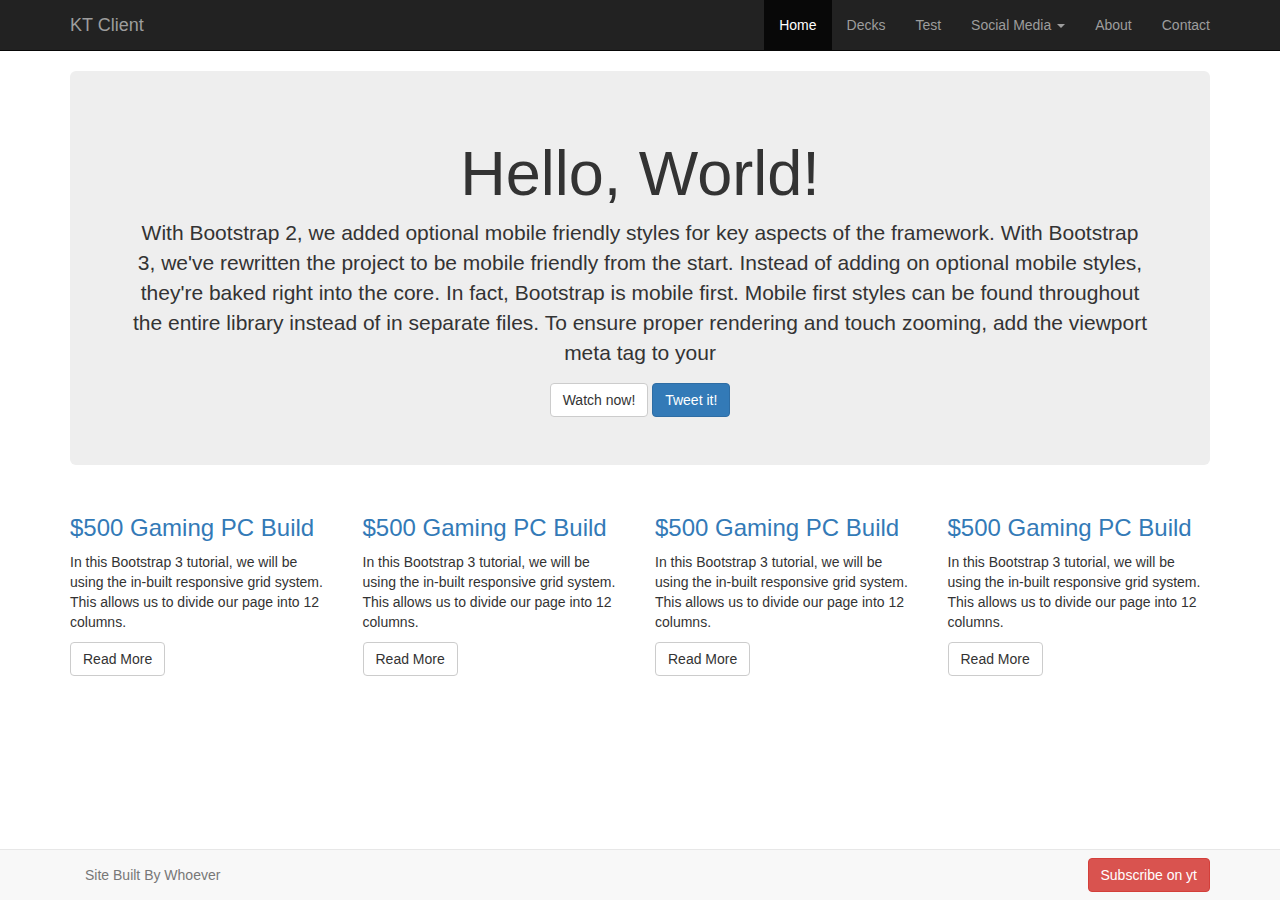
<file: kt.client/obj/Release/Package/PackageTmp/Static/index.html>
﻿<!DOCTYPE html>
<html xmlns="http://www.w3.org/1999/xhtml">
<head>
    <title>kt client</title>
    <meta name="viewport" content="width=device-width, initial-scale=1.0" />
    <link href="../Content/bootstrap.css" rel="stylesheet" />
    <link href="../Content/styles.css" rel="stylesheet" />
</head>
<body>

    <script src="../Scripts/jquery-1.9.1.js"></script>
    <script src="../Scripts/bootstrap.js"></script>

    <div class="navbar navbar-inverse navbar-static-top">
        <div class="container">
            <a class="navbar-brand" href="#">KT Client</a>

            <button class="navbar-toggle" data-toggle="collapse" data-target=".navHeaderCollapse">
                <span class="icon-bar"></span>
                <span class="icon-bar"></span>
                <span class="icon-bar"></span>
            </button>

            <div class="collapse navbar-collapse navHeaderCollapse">
                <ul class="nav navbar-nav navbar-right">
                    <li class="active"><a href="#">Home</a></li>
                    <li><a href="#">Decks</a></li>
                    <li><a href="#">Test</a></li>
                    <li class="dropdown">
                        <a href="#" class="dropdown-toggle" data-toggle="dropdown">Social Media <b class="caret"></b></a>
                        <ul class="dropdown-menu">
                            <li><a href="#">Twitter</a></li>
                            <li><a href="#">Facebook</a></li>
                            <li><a href="#">Google+</a></li>
                        </ul>
                    </li>
                    <li><a href="#">About</a></li>
                    <li><a href="#contact" data-toggle="modal">Contact</a></li>
                </ul>
            </div>
        </div>
    </div>

    <div class="container">
        <div class="jumbotron">
            <center>
                <h1>Hello, World!</h1>
                <p>
                    With Bootstrap 2, we added optional mobile friendly styles for key aspects of the framework. With Bootstrap 3, we've rewritten the project to be mobile friendly from the start. Instead of adding on optional mobile styles, they're baked right into the core. In fact, Bootstrap is mobile first. Mobile first styles can be found throughout the entire library instead of in separate files.
                    To ensure proper rendering and touch zooming, add the viewport meta tag to your
                </p>
                <div>
                    <a class="btn btn-default">Watch now!</a>
                    <a class="btn btn-primary">Tweet it!</a>
                </div>
            </center>
        </div>
    </div>

    <div class="container">
        <div class="row">
            <div class="col-md-3">
                <h3><a href="#">$500 Gaming PC Build</a></h3>
                <p>In this Bootstrap 3 tutorial, we will be using the in-built responsive grid system. This allows us to divide our page into 12 columns.</p>
                <a href="#" class="btn btn-default">Read More</a>
            </div>
            <div class="col-md-3">
                <h3><a href="#">$500 Gaming PC Build</a></h3>
                <p>In this Bootstrap 3 tutorial, we will be using the in-built responsive grid system. This allows us to divide our page into 12 columns.</p>
                <a href="#" class="btn btn-default">Read More</a>
            </div>
            <div class="col-md-3">
                <h3><a href="#">$500 Gaming PC Build</a></h3>
                <p>In this Bootstrap 3 tutorial, we will be using the in-built responsive grid system. This allows us to divide our page into 12 columns.</p>
                <a href="#" class="btn btn-default">Read More</a>
            </div>
            <div class="col-md-3">
                <h3><a href="#">$500 Gaming PC Build</a></h3>
                <p>In this Bootstrap 3 tutorial, we will be using the in-built responsive grid system. This allows us to divide our page into 12 columns.</p>
                <a href="#" class="btn btn-default">Read More</a>
            </div>
        </div>
    </div>

    <div class="modal fade" id="contact" role="dialog">
        <div class="modal-dialog">
            <div class="modal-content">
                <div class="modal-header">
                    <h4>Contact Tech Site</h4>
                </div>
                <div class="modal-body">
                    <p>In this Bootstrap 3 Tutorial, we will be creating a popup modal which can display text, images, videos or any other HTML element</p>
                </div>
                <div class="modal-footer">
                    <a class="btn btn-primary" data-dismiss="modal">Close</a>
                    <a class="btn btn-default" data-dismiss="modal">Close</a>
                </div>
            </div>
        </div>
    </div> 


    <div class="navbar navbar-default navbar-fixed-bottom">
        <div class="container">
            <p class="navbar-text pull-left">Site Built By Whoever</p>
            <a class="navbar-btn btn-danger btn pull-right" href="http://youtube.com">Subscribe on yt</a>
        </div>
    </div>

</body>
</html>
</file>
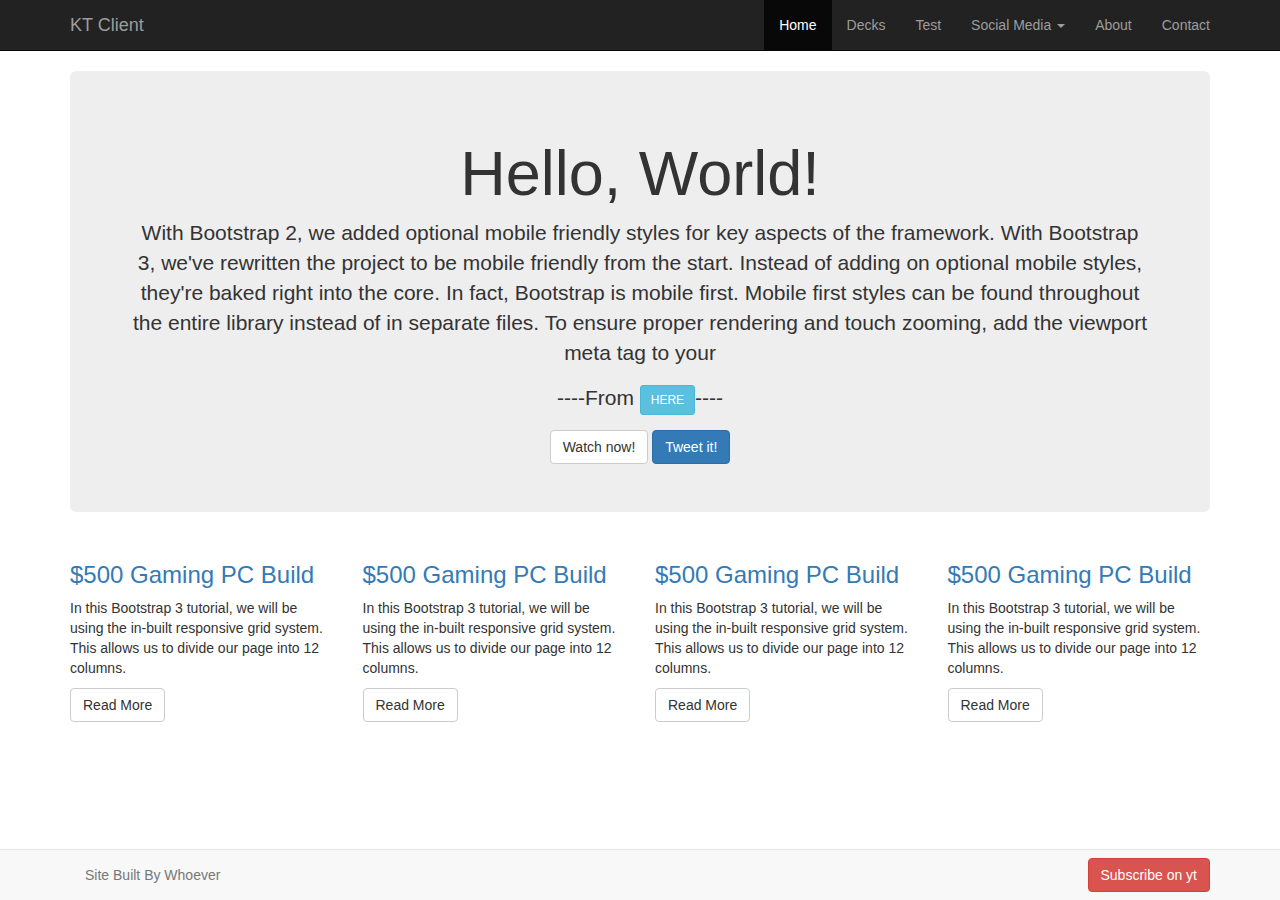
<file: kt.client/Static/tutorial.html>
﻿<!DOCTYPE html>
<html xmlns="http://www.w3.org/1999/xhtml">
<head>
    <title>kt client</title>
    <meta name="viewport" content="width=device-width, initial-scale=1.0" />
    <link href="../Content/bootstrap.css" rel="stylesheet" />
    <link href="../Content/styles.css" rel="stylesheet" />
</head>
<body>

    <script src="../Scripts/jquery-1.9.1.js"></script>
    <script src="../Scripts/bootstrap.js"></script>

    <div class="navbar navbar-inverse navbar-static-top">
        <div class="container">
            <a class="navbar-brand" href="#">KT Client</a>

            <button class="navbar-toggle" data-toggle="collapse" data-target=".navHeaderCollapse">
                <span class="icon-bar"></span>
                <span class="icon-bar"></span>
                <span class="icon-bar"></span>
            </button>

            <div class="collapse navbar-collapse navHeaderCollapse">
                <ul class="nav navbar-nav navbar-right">
                    <li class="active"><a href="#">Home</a></li>
                    <li><a href="#">Decks</a></li>
                    <li><a href="#">Test</a></li>
                    <li class="dropdown">
                        <a href="#" class="dropdown-toggle" data-toggle="dropdown">Social Media <b class="caret"></b></a>
                        <ul class="dropdown-menu">
                            <li><a href="#">Twitter</a></li>
                            <li><a href="#">Facebook</a></li>
                            <li><a href="#">Google+</a></li>
                        </ul>
                    </li>
                    <li><a href="#">About</a></li>
                    <li><a href="#contact" data-toggle="modal">Contact</a></li>
                </ul>
            </div>
        </div>
    </div>

    <div class="container">
        <div class="jumbotron">
            <center>
                <h1>Hello, World!</h1>
                <p>
                    With Bootstrap 2, we added optional mobile friendly styles for key aspects of the framework. With Bootstrap 3, we've rewritten the project to be mobile friendly from the start. Instead of adding on optional mobile styles, they're baked right into the core. In fact, Bootstrap is mobile first. Mobile first styles can be found throughout the entire library instead of in separate files.
                    To ensure proper rendering and touch zooming, add the viewport meta tag to your
                </p>
                <p>----From <a class="btn btn-info btn-sm" href="https://www.youtube.com/watch?v=7YJUFaZMS8Q" target="_blank">HERE</a>----</p>
                <div>
                    <a class="btn btn-default">Watch now!</a>
                    <a class="btn btn-primary">Tweet it!</a>
                </div>
            </center>
        </div>
    </div>

    <div class="container">
        <div class="row">
            <div class="col-md-3">
                <h3><a href="#">$500 Gaming PC Build</a></h3>
                <p>In this Bootstrap 3 tutorial, we will be using the in-built responsive grid system. This allows us to divide our page into 12 columns.</p>
                <a href="#" class="btn btn-default">Read More</a>
            </div>
            <div class="col-md-3">
                <h3><a href="#">$500 Gaming PC Build</a></h3>
                <p>In this Bootstrap 3 tutorial, we will be using the in-built responsive grid system. This allows us to divide our page into 12 columns.</p>
                <a href="#" class="btn btn-default">Read More</a>
            </div>
            <div class="col-md-3">
                <h3><a href="#">$500 Gaming PC Build</a></h3>
                <p>In this Bootstrap 3 tutorial, we will be using the in-built responsive grid system. This allows us to divide our page into 12 columns.</p>
                <a href="#" class="btn btn-default">Read More</a>
            </div>
            <div class="col-md-3">
                <h3><a href="#">$500 Gaming PC Build</a></h3>
                <p>In this Bootstrap 3 tutorial, we will be using the in-built responsive grid system. This allows us to divide our page into 12 columns.</p>
                <a href="#" class="btn btn-default">Read More</a>
            </div>
        </div>
    </div>

    <div class="modal fade" id="contact" role="dialog">
        <div class="modal-dialog">
            <div class="modal-content">
                <div class="modal-header">
                    <h4>Contact Tech Site</h4>
                </div>
                <div class="modal-body">
                    <p>In this Bootstrap 3 Tutorial, we will be creating a popup modal which can display text, images, videos or any other HTML element</p>
                </div>
                <div class="modal-footer">
                    <a class="btn btn-primary" data-dismiss="modal">Close</a>
                    <a class="btn btn-default" data-dismiss="modal">Close</a>
                </div>
            </div>
        </div>
    </div> 


    <div class="navbar navbar-default navbar-fixed-bottom">
        <div class="container">
            <p class="navbar-text pull-left">Site Built By Whoever</p>
            <a class="navbar-btn btn-danger btn pull-right" href="http://youtube.com">Subscribe on yt</a>
        </div>
    </div>

</body>
</html>
</file>
<file: kt.client/obj/Release/Package/PackageTmp/Content/styles.css>
﻿body {
}
</file>
<file: kt.client/Content/styles.css>
﻿body {
}
</file>
